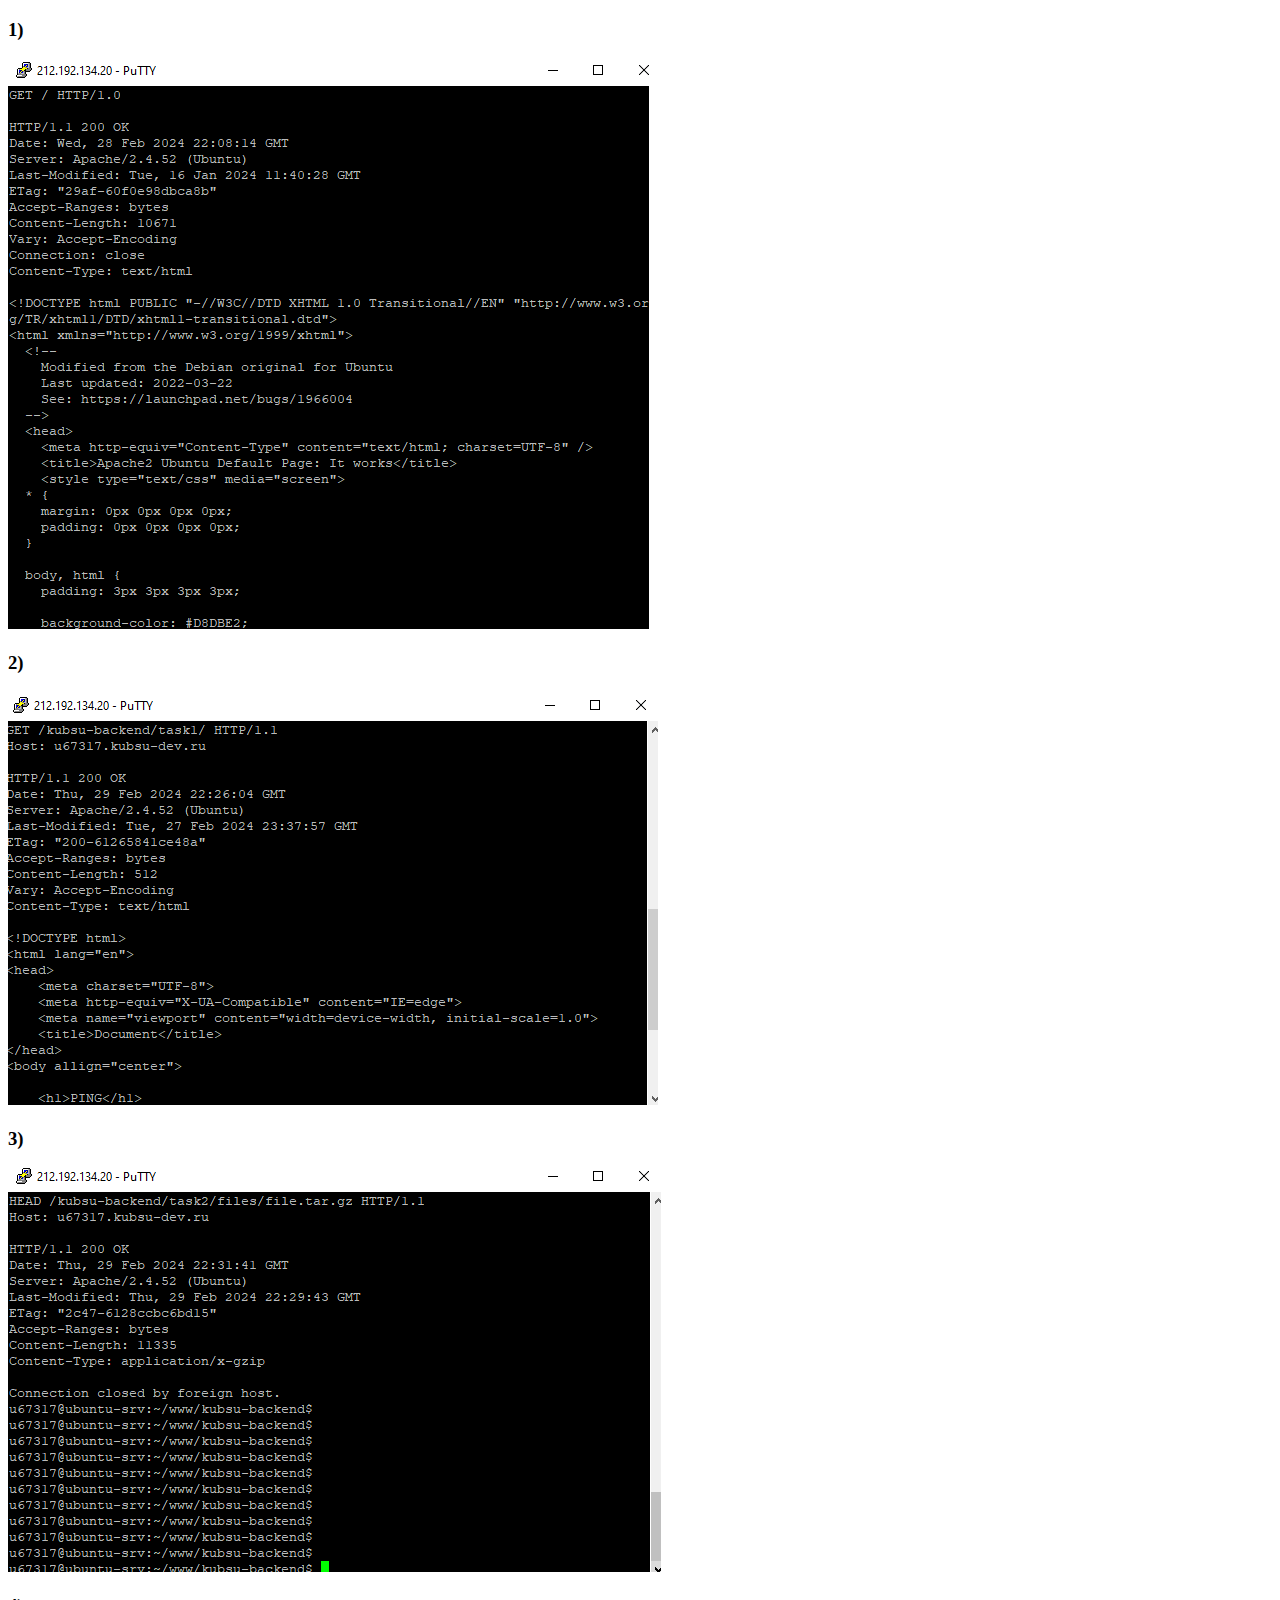
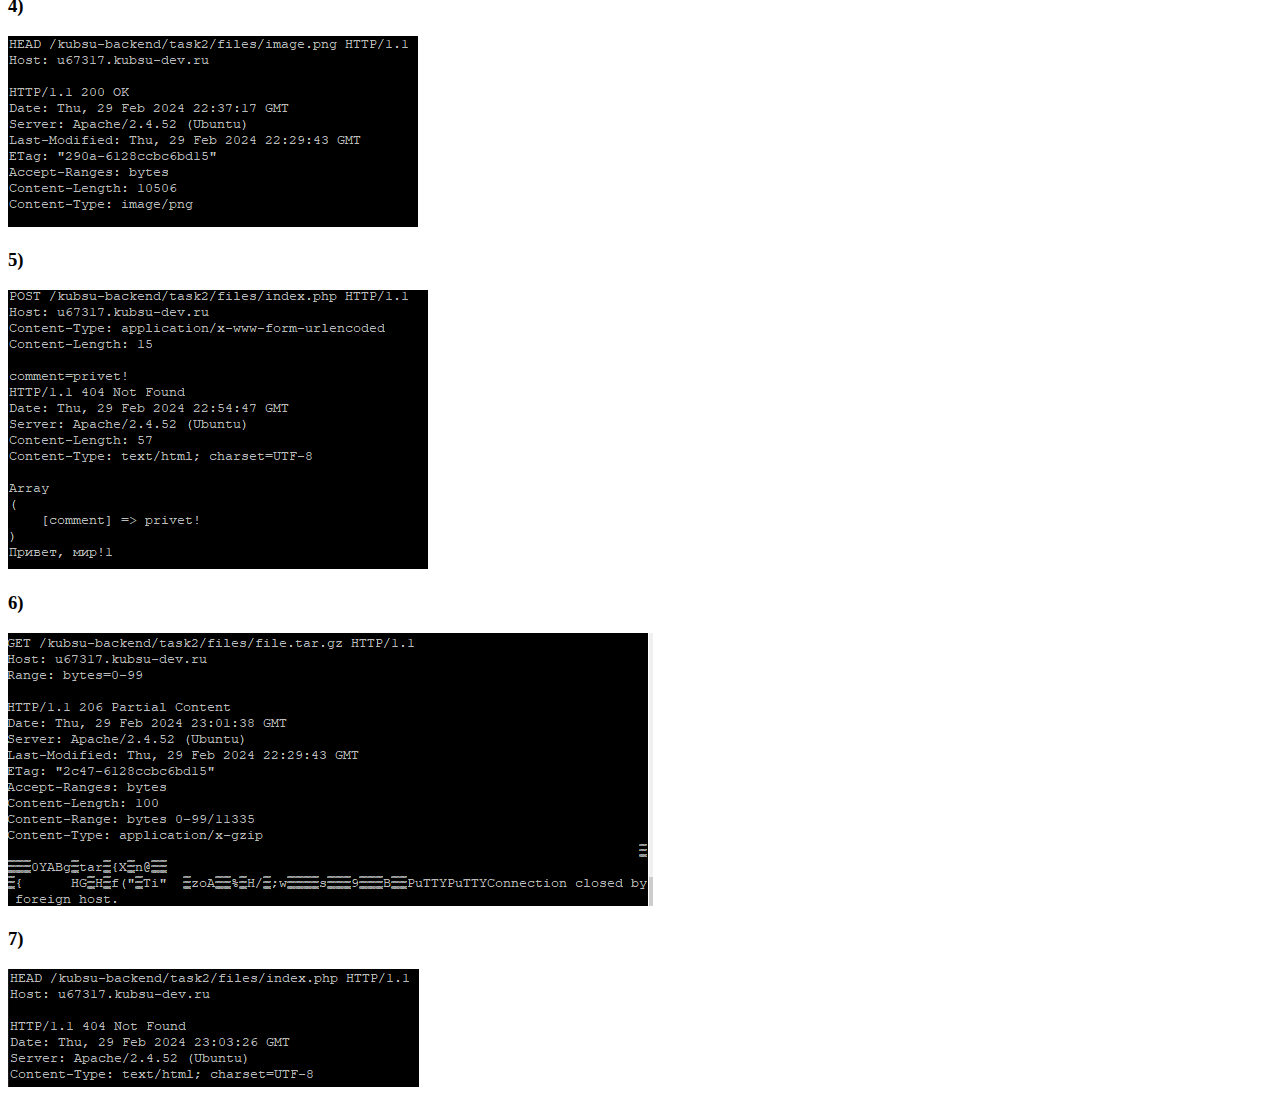
<file: task2/index.html>
<!DOCTYPE html>
<html lang="ru">
<head>
    <meta charset="UTF-8">
    <meta http-equiv="X-UA-Compatible" content="IE=edge">
    <meta name="viewport" content="width=device-width, initial-scale=1.0">
    <title>Задание 2</title>
</head>
<body>
    <h3>1)</h3>
    <img src="1.PNG" alt="1.png"> 
    <h3>2)</h3>
    <img src="2.PNG" alt="2.png"> 
    <h3>3)</h3>
    <img src="3.PNG" alt="3.png"> 
    <h3>4)</h3>
    <img src="4.PNG" alt="4.png"> 
    <h3>5)</h3>
    <img src="5.PNG" alt="5.png"> 
    <h3>6)</h3>
    <img src="6.PNG" alt="6.png"> 
    <h3>7)</h3>
    <img src="7.PNG" alt="7.png"> 
</body>
</html>
</file>
